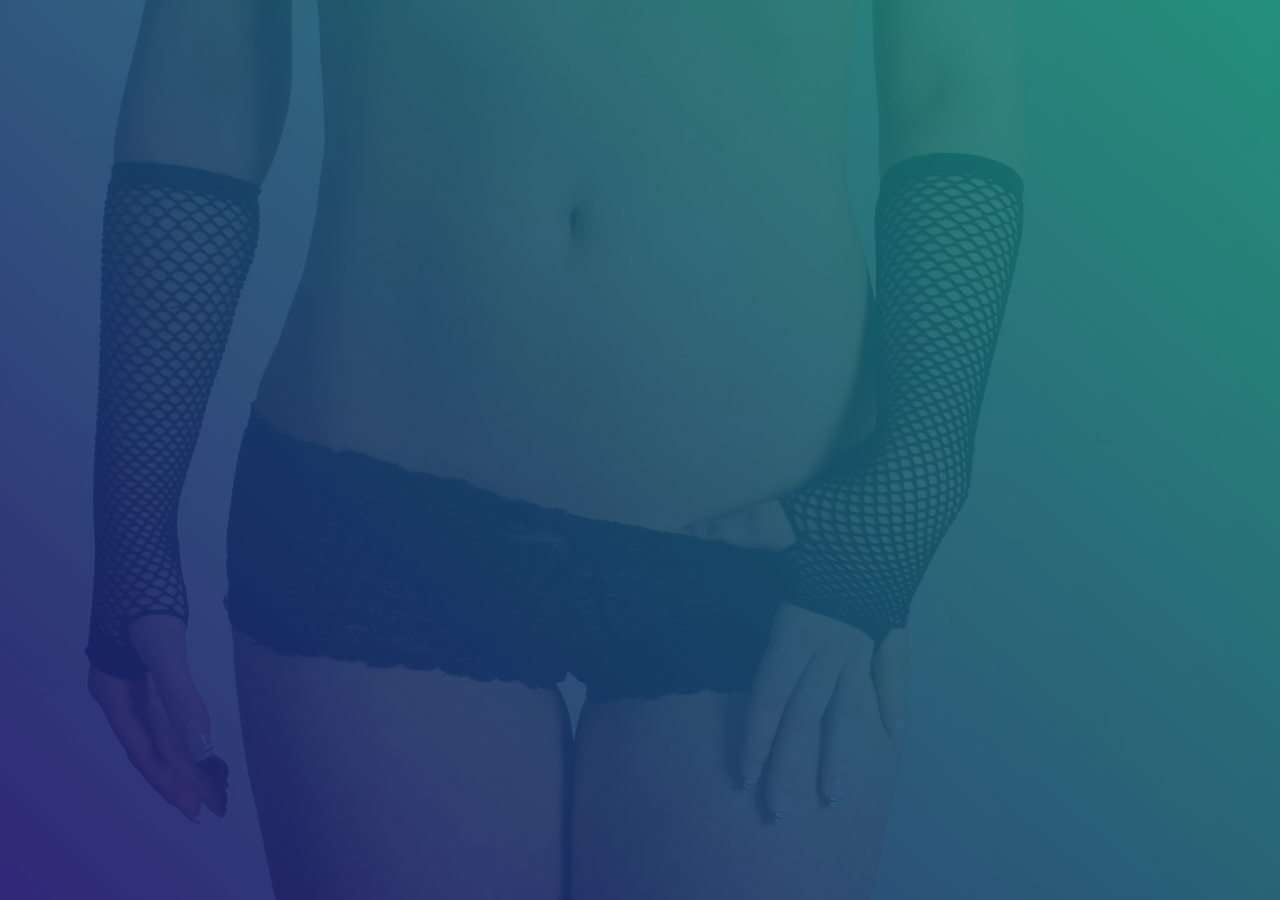
<file: index.html>
<!DOCTYPE html>
<html lang="en" class="full-height">

<head>
    <meta charset="utf-8">
    <meta name="viewport" content="width=device-width, initial-scale=1, shrink-to-fit=no">
    <meta http-equiv="x-ua-compatible" content="ie=edge">
    <title>Venus Lux</title>
    <!-- Font Awesome -->
    <link rel="stylesheet" href="https://maxcdn.bootstrapcdn.com/font-awesome/4.7.0/css/font-awesome.min.css">
    <!-- Bootstrap core CSS -->
    <link href="css/bootstrap.min.css" rel="stylesheet">
    <!-- Material Design Bootstrap -->
    <link href="css/mdb.min.css" rel="stylesheet">
    <!-- Your custom styles (optional) -->
    <link href="css/style.css" rel="stylesheet">
    <link rel="stylesheet" href="sass/mdb.css">
</head>

<body>

  <header>
      <!--Intro Section-->
      <section class="view intro-2 hm-gradient">
          <div class="full-bg-img">
              <div class="container flex-center">
                  <div class="row flex-center pt-5 mt-3">
                      <div class="col-md-6 text-center text-md-left margins">
                          <div class="white-text">
                              <h1 class="h1-responsive wow fadeInLeft" data-wow-delay="0.3s">Tylko dla pełnoletnich </h1>
                                  <hr class="hr-light wow fadeInLeft" data-wow-delay="0.3s">
                                  <h6 class="wow fadeInLeft" data-wow-delay="0.3s">Strona ta zawiera treści erotyczne. Wchodząc tutaj, akceptujesz regulamin i potwierdzasz, że jesteś osobą pełnoletnią.</h6>
                                  <br>
                                  <a class="btn wow fadeInLeft accept-btn" data-wow-delay="0.3s">
                                      <i class="fa fa-check" aria-hidden="true"></i>
                                      Mam 18 lat

                                  </a>
                                  <a class="btn wow fadeInLeft deny-btn" data-wow-delay="0.3s">
                                    <i class="fa fa-times" aria-hidden="true"></i>
                                    Rezygnuję

                                  </a>
                          </div>
                      </div>
                  </div>
              </div>
          </div>
      </section>
  </header>



    <!-- SCRIPTS -->
    <!-- JQuery -->
    <script type="text/javascript" src="js/jquery-3.2.1.min.js"></script>
    <!-- Bootstrap tooltips -->
    <script type="text/javascript" src="js/popper.min.js"></script>
    <!-- Bootstrap core JavaScript -->
    <script type="text/javascript" src="js/bootstrap.min.js"></script>
    <!-- MDB core JavaScript -->
    <script type="text/javascript" src="js/mdb.min.js"></script>
    <script>
    <!--Animations init-->
new WOW().init();
    </script>
</body>

</html>
</file>
<file: css/style.css>
/* Your custom styles */
</file>
